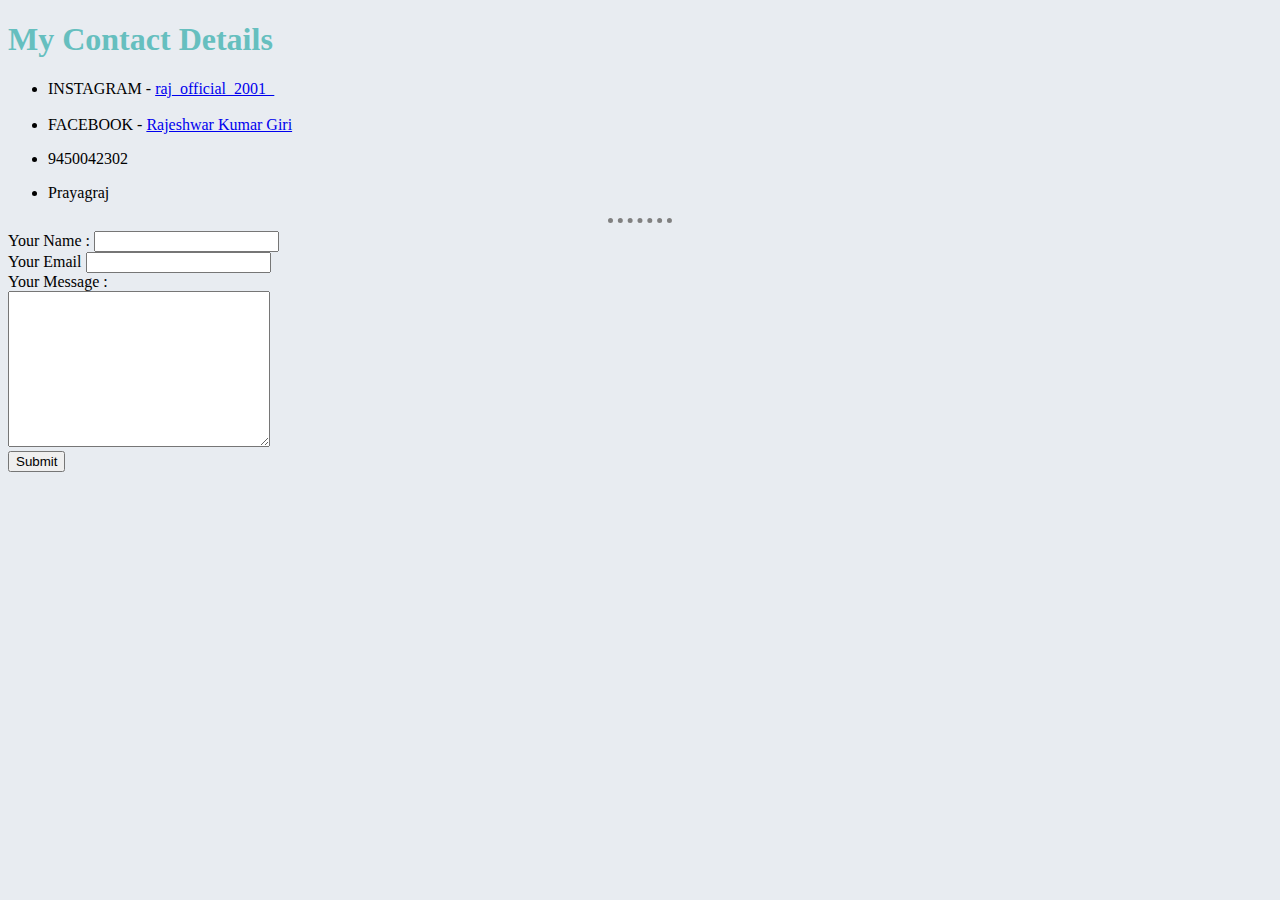
<file: contacts.html>
<!DOCTYPE html>
<html lang="en" dir="ltr">
  <head>
    <meta charset="utf-8">
    <title>Contact Me - </title>
    <link rel="stylesheet" href="css/styles.css">
  </head>
  <body>
    <h1>My Contact Details</h1>
    <ul>
      <li>INSTAGRAM - <a href="https://www.instagram.com/raj_official_2001_/">raj_official_2001_</a></li>
      <br>
      <li>FACEBOOK - <a href="https://m.facebook.com/rajeshwar.kumargiri">Rajeshwar Kumar Giri</a></li>
      <li><p>9450042302</p></li>
      <li><p>Prayagraj </p></li>
    </ul>
    <hr>
    <form action="mailto:rajeshwarraj800@gmail.com" method="post" enctype="text/plain">
      <label>Your Name :</label>
      <input type="text" name="Your Name" value="">
      <br>
      <label>Your Email</label>
      <input type="email" name="Your Email" value="">
      <br>
      <label>Your Message :</label>
      <br>
      <textarea name="Your Message" rows="10" cols="30"></textarea>
      <br>
      <input type="Submit" name="">
    </form>
  </body>
</html>
</file>
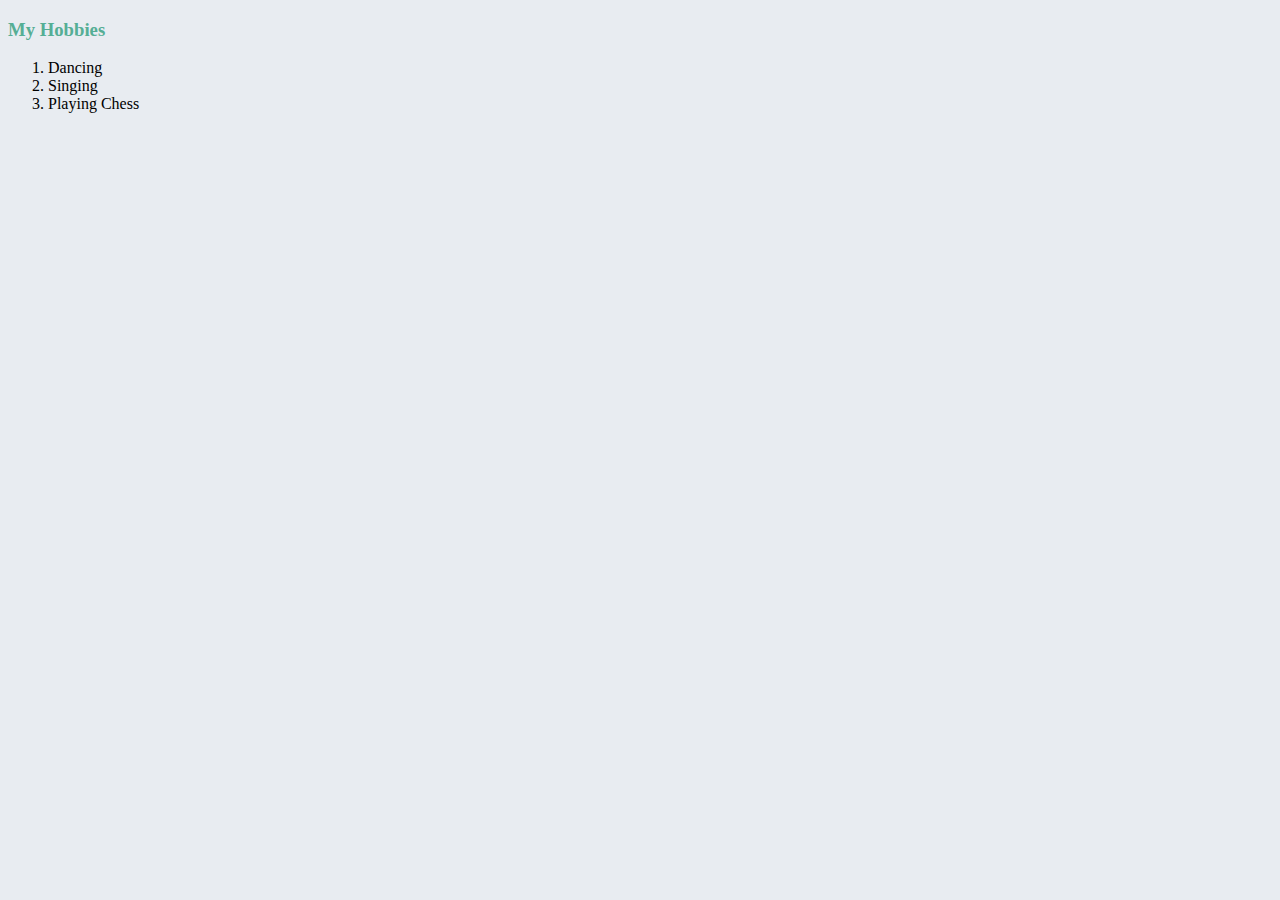
<file: hobbies.html>
<!DOCTYPE html>
<html lang="en" dir="ltr">
  <head>
    <meta charset="utf-8">
    <title>My Hobbies </title>
    <link rel="stylesheet" href="css/styles.css">
  </head>
  <body>
    <h3>My Hobbies</h3>
    <ol>
      <li>Dancing</li>
      <li>Singing</li>
      <li>Playing Chess</li>
    </ol>
  </body>
</html>
</file>
<file: css/styles.css>
body {
  background-color:#E8ECF1;
}
hr {
  border-style:dotted none none;
  border-color:grey;
  border-width:5px;
  height:0px;
  width:5%;
}
img {
  height:200px;border-radius:100%;
}
h1{
color:#66BFBF;
}
h3{
color:#55AE95;
}
table{
  font-size:100%;
}
</file>
